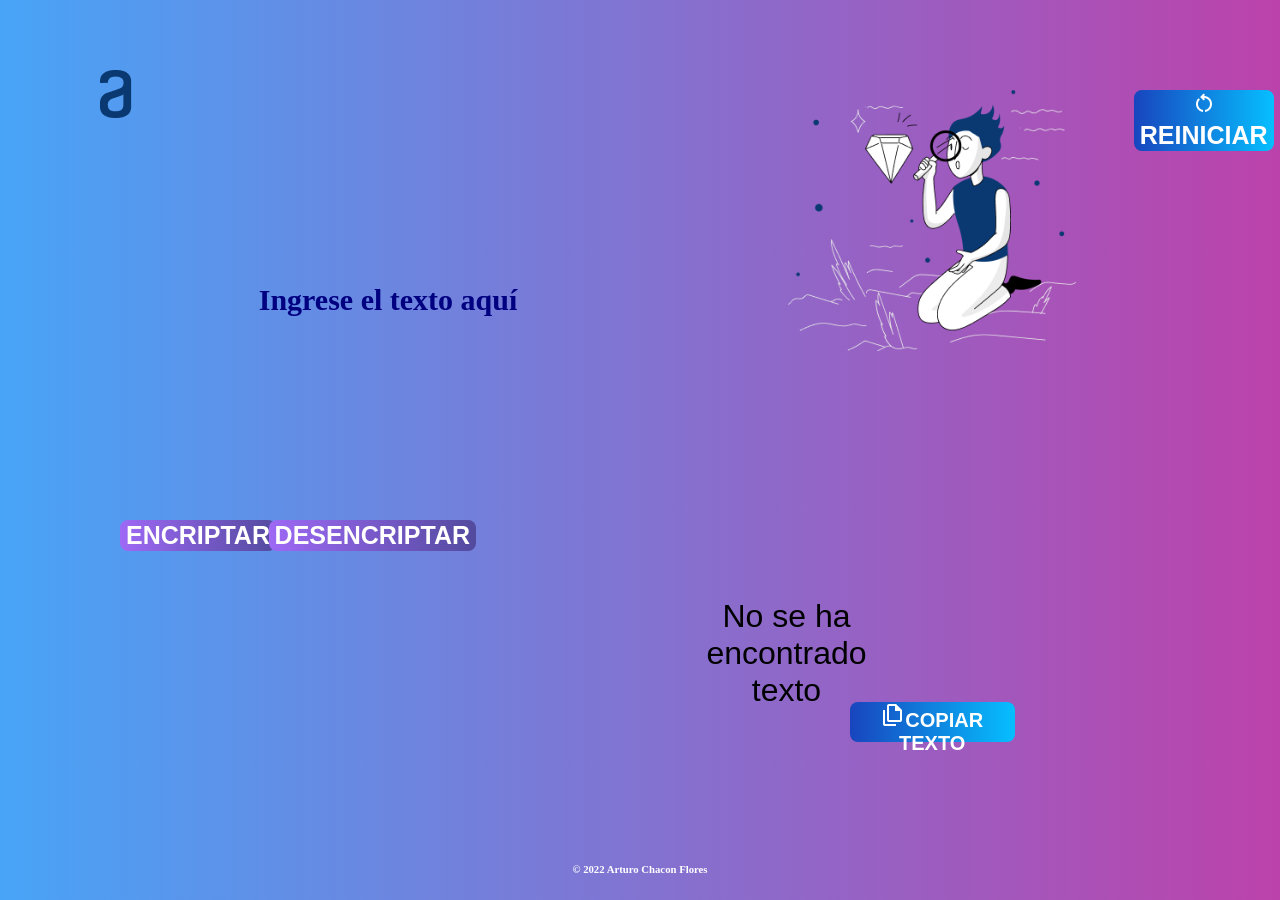
<file: index.html>
<!DOCTYPE html>
<html lang="en">
    <link rel="preconnect" href="https://fonts.googleapis.com">
    <link rel="preconnect" href="https://fonts.gstatic.com" crossorigin>
    <link href="https://fonts.googleapis.com/css2?family=Nunito:ital,wght@0,200;0,300;0,400;0,500;0,600;0,700;0,800;0,900;1,200;1,300;1,400;1,500;1,600;1,700;1,800;1,900&family=Raleway:ital,wght@0,400;0,500;0,600;0,700;0,800;0,900;1,400;1,500;1,600;1,700;1,800;1,900&display=swap" rel="stylesheet">
    <link rel="stylesheet" href="https://fonts.googleapis.com/css2?family=Material+Symbols+Outlined:opsz,wght,FILL,GRAD@48,400,0,0" /> 

    <script src="script.js"></script>
<head>
    <title>Challenge 1</title>
    <link rel="stylesheet" href="dis.css"/>  
    <meta charset="UTF-8">
    <meta http-equiv="X-UA-Compatible" content="IE=edge">
    <meta name="viewport" content="width=device-width, initial-scale=1.0">
 
 <meta name="viewport" content="width=device-width, initial-scale=1.0">
</head>
<body>
  
    <div class="central">
        <header><img src="./img/logo.png"></header>
        <div class="left">

            <input type="text" class="txt1" id="txt1" name="entrada" placeholder="Ingrese el texto aquí">
            <button class="encriptar" onclick="btnencriptar()">Encriptar</button> 
            <button class="desencriptar" onclick="btndeseencriptar()">Desencriptar</button> 
        </div>
       
        <div class="rigth">
            <p  class="txt2">No se ha encontrado texto</p>
            <p class="copiado-exito">¡Texto copiado con éxito!</p>
            <img src="./img/Muneco.png" class="img1" id="img1">
            <button class="cop" onclick="btncopiar()"><span class="material-symbols-outlined">file_copy</span>Copiar texto</button> 

        
            <button class="reinicia" onclick="location.reload()"><span class="material-symbols-outlined"> restart_alt</span>Reiniciar</button>
       
        </div>
      
     
       
      
        
        
    </div>


  


  <footer>
    <h6>© 2022 Arturo Chacon Flores</h6>
</footer>   
 
     
</body>

</html>
</file>
<file: dis.css>
body{
    /* background-color: #691e3b; */
    /* background: linear-gradient(89deg,rgb(24,15,26),rgb(119,10,85),rgb(99,9,35))!important; */
   /* position: absolute;*/
   /* background-image: linear-gradient(to right, #9e69f5 0%, #514A9D 51%, #9224dc 100%)  */
  
   /* background-image: linear-gradient(262deg,#1dcaf5,#4e8be8); */
    background: linear-gradient(90deg,#48a4f7,#bc42ab); 

    margin: 0;
  margin-bottom: 10px;
}


p{
 
  /* position: absolute;     */
    /* right: 250px;   */
  font-family: 'Franklin Gothic Medium', 'Arial Narrow', Arial, sans-serif;
    /* top: 600px;   */
  font-size:xx-large;
 
}

.copiado-exito {
  /* position: relative; */
  color: white;
  background-color: rgb(74, 173, 74);
  border-radius: 5px;
   padding: 0.5rem; 
  opacity: 0;
  visibility: hidden;
  transition: all 0.3s;
 right: 30%;
width: 90%;
  top: 40%;
}
.show {
  opacity: 1;
  visibility: visible;
}

.text-box {
  word-wrap: break-word;
  width: 100%;
  height: 100%;
}

header{

}

div {
  position:absolute;   
    /* border:1px solid black;     */
 
 
  
}

.central{
 
    /* border:1px solid black;     */
  
 width: 90%;  
max-width: 2000px;
/* margin:0 auto; */
   /* height: 800px;    */
   height: 80%;
   min-height: 200px;
   top: 70px; 
   left: 100px;  
  
  

}
.left{
  padding: 20px;
   /* margin: auto;   */
   display: flex;  
  /* border: solid black;    */
  width: 50%;
  height: 100%;
  box-sizing: border-box;
 
}
.rigth{
  
padding: 20px;
   /* margin: auto;  */
   display: flex;  
 /* border: solid black;      */
width: 50%;
  height: 100%;
  right: 3px;  
  box-sizing: border-box;
 
}


button{
     position:absolute;    

}

.encriptar{
  text-align: center;
    text-transform: uppercase;
    transition: 0.5s;
    background-size: 200% auto;
    font-weight: 700;
    font-size: 25px;
    color: white;
    border-radius: 8px;
    display: block; 
    outline: none;
    border: none;
     background-image: linear-gradient(to right, #9e69f5 0%, #514A9D 51%, #9224dc 100%);
  
    top: 450px;  
    cursor:pointer;
}

.encriptar:hover{
  background-position: right center;
  color: #fff;
  text-decoration: none;
}




.desencriptar{
  text-align: center;
    text-transform: uppercase;
    transition: 0.5s;
    background-size: 200% auto;
    font-weight: 700;
    font-size: 25px;
    color: white;
    border-radius: 8px;
    display: block; 
    outline: none;
    border: none;
     background-image: linear-gradient(to right, #9e69f5 0%, #514A9D 51%, #9224dc 100%); 
   
    top: 450px;
    right: 200px;  
    cursor:pointer;
}
.desencriptar:hover{
  background-position: right center;
  color: #fff;
  text-decoration: none;
}



.cop{
position: relative;
  text-align: center;
    text-transform: uppercase;
    transition: 0.5s;
    background-size: 200% auto;
     font-weight: 700; 
    height: 40px;
    width: 450px;
    font-size: 20px;
    color: white;
    border-radius: 8px;
    display: block; 
    outline: none;
    border: none;
    background-image: linear-gradient(to right, #1845be 0%, #06bfff 50%, #2b74ff 100%);
    top: 90%;
    right: 40%;   
    cursor:pointer;

}

.cop:hover{
  background-position: right center;
  color: #fff;
  text-decoration: none;
}

.reinicia{
  left: 80%;
  text-align: center;
  text-transform: uppercase;
  transition: 0.5s;
  background-size: 200% auto;
  font-weight: 700;
  font-size: 25px;
  color: white;
  border-radius: 8px;
  display: block; 
  outline: none;
  border: none;
  background-image: linear-gradient(to right, #1845be 0%, #06bfff 50%, #2b74ff 100%);
  cursor: pointer;
}
.reinicia:hover{
  background-position: right center;
  color: #fff;
  text-decoration: none;
}


 
input{
  
}
.txt1{
  width: 400px;
  height: 300px;
   /* opacity: .5; */
  /* font-size: large;
  background-color: transparent;
  border: 0;
  border-radius: 4%;  */

   padding: 10px;
    border: none;
    outline: none;
    resize: none;
    text-align: center;
    height: 400px;
    width: 100%;
    background: none;
    font-size: 30px;
    font-family: 'Lato';
    font-weight: 700;
    line-height: 120%; 
  /* border: solid; */
  

}
.txt2{
  /* background-color: #fff; */
  text-align: center;
  position: relative;
width: 100%;
height: 105px;
top: 70%;



}
::placeholder{
color:navy;
}

img{
  position: absolute;
}

.img1{
 right: 30%; 
/* width: 500px; */
transition: all 0.3s;
width: 50%;
height: auto;
opacity: 1;
/* top: 290px;  agregaddo al final */

}

html {
  min-height: 100%;
  position: relative;
}
 footer {
   text-align: center;
  clear: both;
  /* background-color:#691e3b; */
   position: absolute;  
  bottom: 0px;
  width: 100%;
  color: white;
} 

/* footer{

  display: flex;
    justify-content: center;
    padding: 5px;
    background-color: #45a1ff;
    color: #fff;
 
 
} */




@media screen and (max-width: 800px){
  body{
    background: #48a4f7;
    margin: 0;
    margin-bottom: 10px;
  }
 footer{
  bottom: 0px;
 }

  .central{
width: 100%;

position: relative;
top: 0px;
left: 0px;
display: block;
  }

  .rigth{
    width: 100%;
   height: 50%;
    /* position: absolute; */
    display: block;
  }
  .left{
    width: 100%;
    height: 50%;
    /* position: relative; */
  display: block;
  }
.encriptar{
left: 50%;

}
  .desencriptar{
right: 50%;

  }
  

 
  
}
</file>
